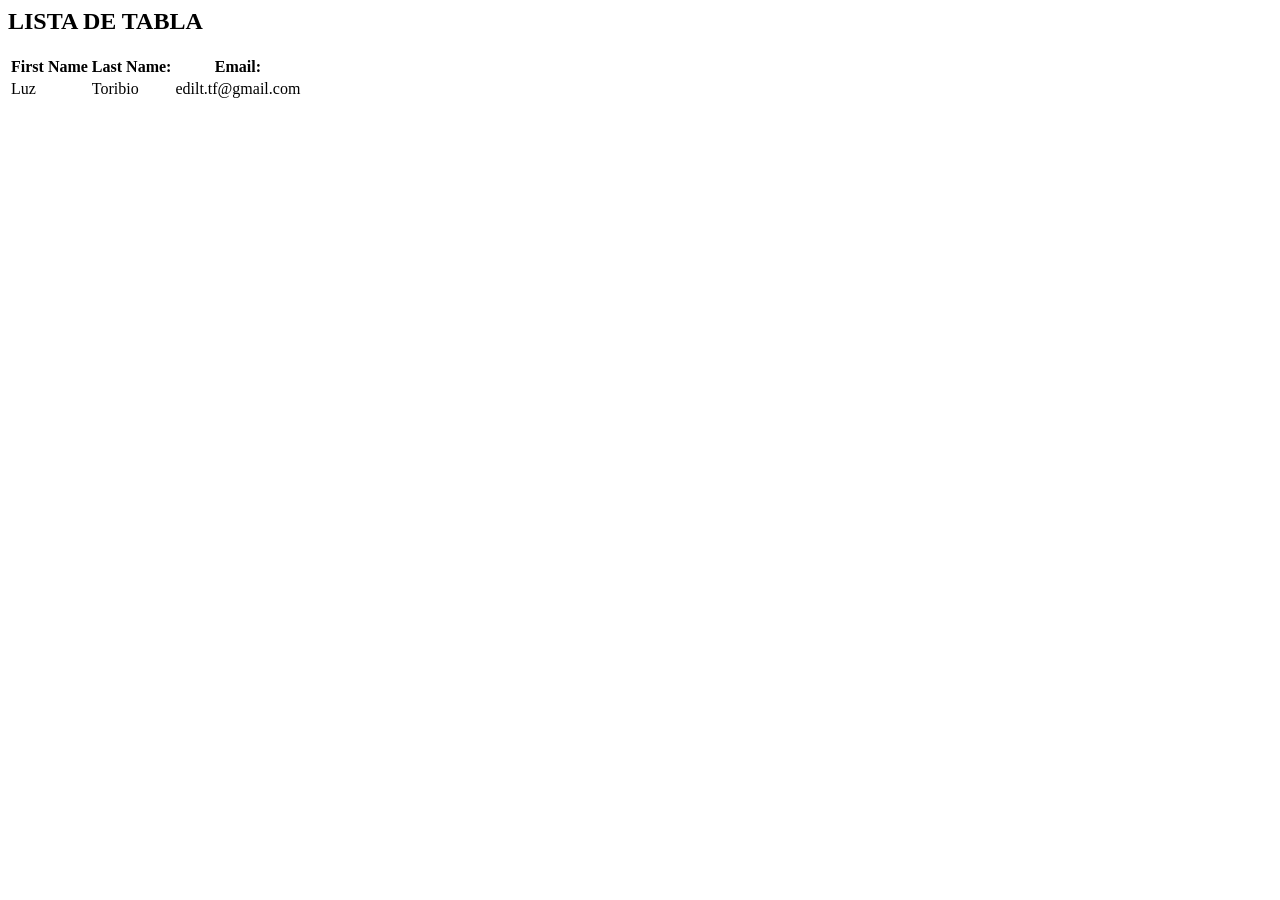
<file: src/app/principal/profile/profile.component.html>
<body>
    <section class="container-sm">
  <h2 class="text-center mt-5 pb-3" id="titulo">LISTA DE TABLA</h2>

    <table class="table table-hover text-center">
        <thead class="table-dark">
            <tr >
                <th>First Name</th>
                <th>Last Name:</th>
                <th>Email:</th>
            </tr>
        </thead>
        <tbody>
            <tr>
                <td class="table-warning">Luz</td>
                <td class="table-warning">Toribio</td>
                <td class="table-warning">edilt.tf@gmail.com</td>
            </tr>
        </tbody>
    </table>
</section>
</body>
</file>
